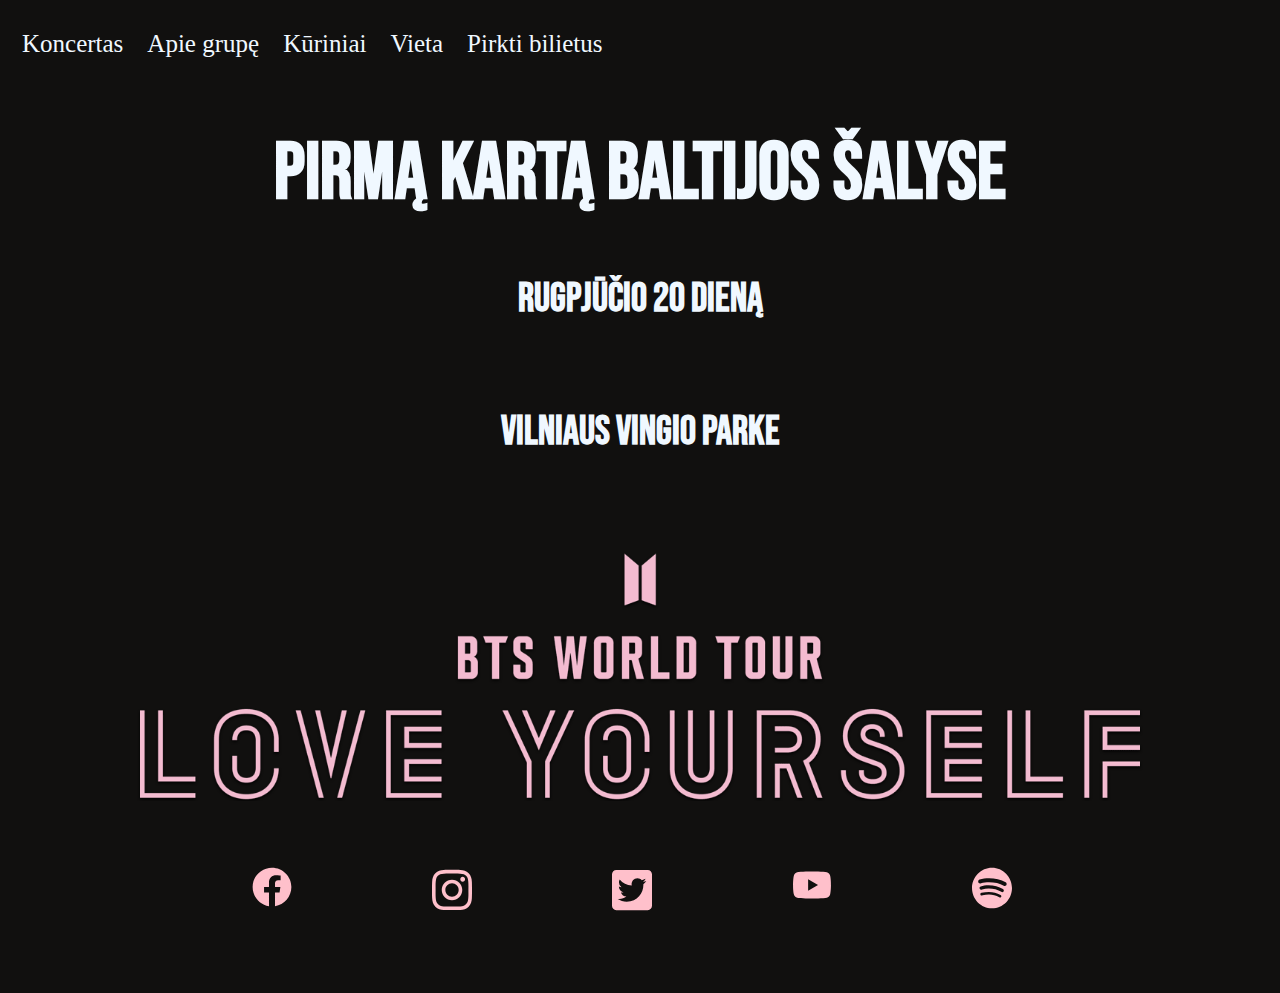
<file: index.html>
<!DOCTYPE html>
<html lang="en">
<head>
    <meta charset="UTF-8">
    <meta http-equiv="X-UA-Compatible" content="IE=edge">
    <meta name="viewport" content="width=device-width, initial-scale=1.0">
    <title>BTS 08.20</title>
    <link rel="stylesheet" type="text/css" href="dizainas.css">
    <link rel="preconnect" href="https://fonts.googleapis.com">
<link rel="preconnect" href="https://fonts.gstatic.com" crossorigin>
<link href="https://fonts.googleapis.com/css2?family=Bebas+Neue&display=swap" rel="stylesheet">
</head>
<body>

<ul>
    <li><a href="index.html">Koncertas</a></li>
    <li><a href="apie.html">Apie grupę</a></li>
    <li><a href="kuriniai.html">Kūriniai</a></li>
    <li><a href="vieta.html">Vieta</a></li>
    <li><a href="https://tiketa.lt">Pirkti bilietus</a></li>

</ul>
    <h1>Pirmą kartą Baltijos šalyse</h1>
    <h2>Rugpjūčio 20 dieną</h2> <br>
    <h2>Vilniaus Vingio parke</h2>

   <img id="Koveris" src="Nuotraukos/BTS-2.png">

   <div class="container">
        <div><a href="https://www.facebook.com/bangtan.official" target="_blank"><img src="Nuotraukos/facebook.svg" style="width: 40px; height: auto;"></a></div>
        <div><a href="https://www.instagram.com/bts.bighitofficial/" target="_blank"><img src="Nuotraukos/instagram.svg" style="width: 40px; height: auto;"></a></div>
        <div><a href="https://twitter.com/bts_bighit" target="_blank"><img src="Nuotraukos/twitter.svg" style="width: 40px; height: auto;"></a></div>
        <div><a href="https://www.youtube.com/channel/UCLkAepWjdylmXSltofFvsYQ" target="_blank"><img src="Nuotraukos/youtube.svg" style="width: 40px; height: auto;"></a></div>
        <div><a href="https://open.spotify.com/artist/3Nrfpe0tUJi4K4DXYWgMUX?si=zdslXgBOT0i4iJ0H3ZLxkg" target="_blank"><img src="Nuotraukos/Spotify.svg" style="width: 40px; height: auto;"></a></div>
   </div>
   
</body>
</html>
</file>
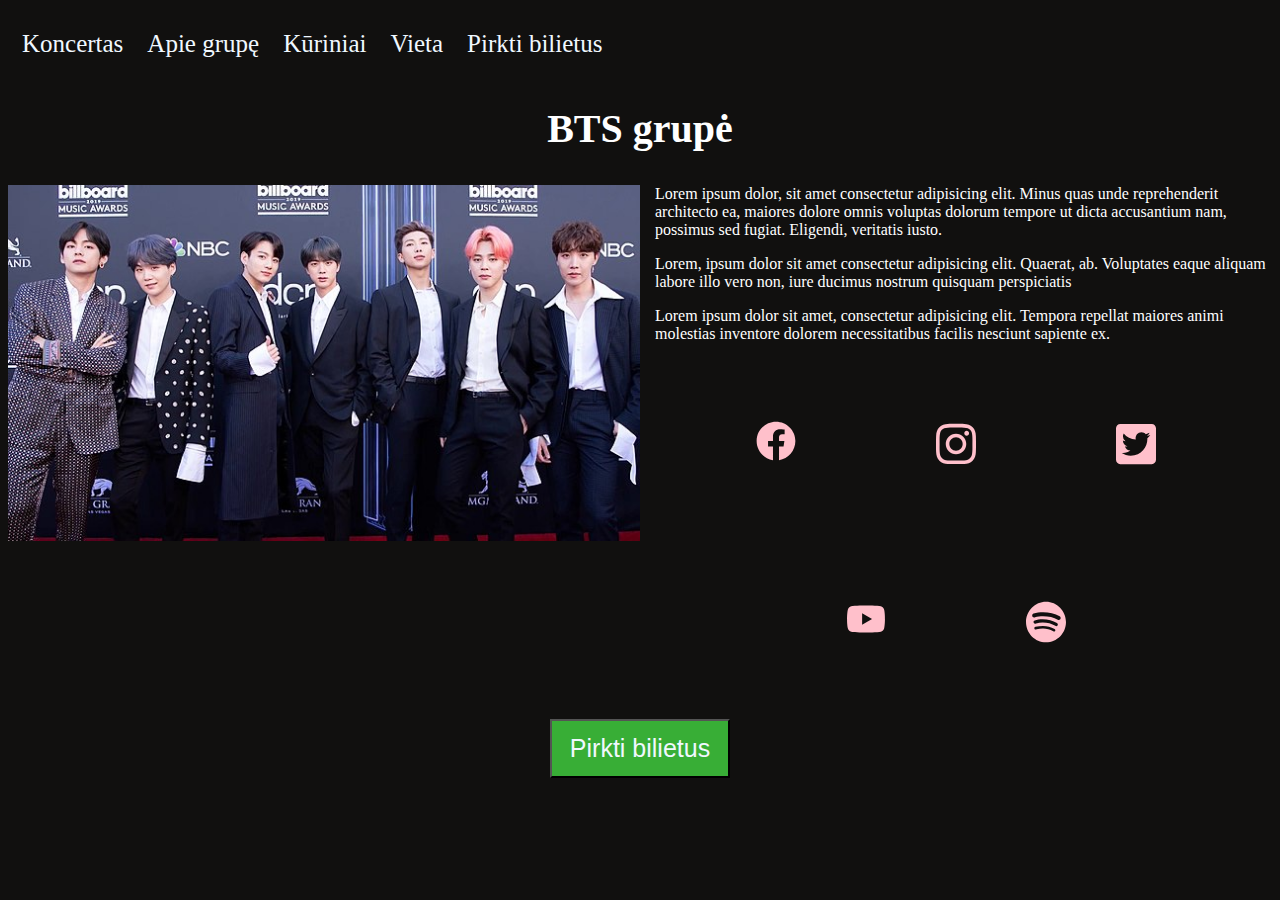
<file: apie.html>
<!DOCTYPE html>
<html lang="en">
<head>
    <meta charset="UTF-8">
    <meta http-equiv="X-UA-Compatible" content="IE=edge">
    <meta name="viewport" content="width=device-width, initial-scale=1.0">
    <link rel="stylesheet" type="text/css" href="dizainas.css">
    <title>Apie grupę</title>
</head>
<body style="background-color: #11100F;" >

    <ul>
        <li><a href="index.html">Koncertas</a></li>
        <li><a href="apie.html">Apie grupę</a></li>
        <li><a href="kuriniai.html">Kūriniai</a></li>
        <li><a href="vieta.html">Vieta</a></li>
        <li><a href="https://tiketa.lt">Pirkti bilietus</a></li>
    
    </ul>

    <h2 style="color: white;">BTS grupė</h2>

    
    <img src="Nuotraukos/BTS-3.jpg" alt="J" width="50%" height="auto" align="left" style="margin-right: 15px ;">

    <p style="color: white;">Lorem ipsum dolor, sit amet consectetur adipisicing elit. Minus quas unde reprehenderit architecto ea, maiores dolore omnis voluptas dolorum tempore ut dicta accusantium nam, possimus sed fugiat. Eligendi, veritatis iusto.</p>
    <p style="color: white;">Lorem, ipsum dolor sit amet consectetur adipisicing elit. Quaerat, ab. Voluptates eaque aliquam labore illo vero non, iure ducimus nostrum quisquam perspiciatis</p>
    <p style="color: white;">Lorem ipsum dolor sit amet, consectetur adipisicing elit. Tempora repellat maiores animi molestias inventore dolorem necessitatibus facilis nesciunt sapiente ex.</p>

    <div class="container">
        <div><a href="https://www.facebook.com/bangtan.official" target="_blank"><img src="Nuotraukos/facebook.svg" style="width: 40px; height: auto;"></a></div>
        <div><a href="https://www.instagram.com/bts.bighitofficial/" target="_blank"><img src="Nuotraukos/instagram.svg" style="width: 40px; height: auto;"></a></div>
        <div><a href="https://twitter.com/bts_bighit" target="_blank"><img src="Nuotraukos/twitter.svg" style="width: 40px; height: auto;"></a></div>
        <div><a href="https://www.youtube.com/channel/UCLkAepWjdylmXSltofFvsYQ" target="_blank"><img src="Nuotraukos/youtube.svg" style="width: 40px; height: auto;"></a></div>
        <div><a href="https://open.spotify.com/artist/3Nrfpe0tUJi4K4DXYWgMUX?si=zdslXgBOT0i4iJ0H3ZLxkg" target="_blank"><img src="Nuotraukos/Spotify.svg" style="width: 40px; height: auto;"></a></div>
   </div>

   <div class="text-center"><button><a href="https://tiketa.lt" target="_blank">Pirkti bilietus</a></button></div>
   

</body>
</html>
</file>
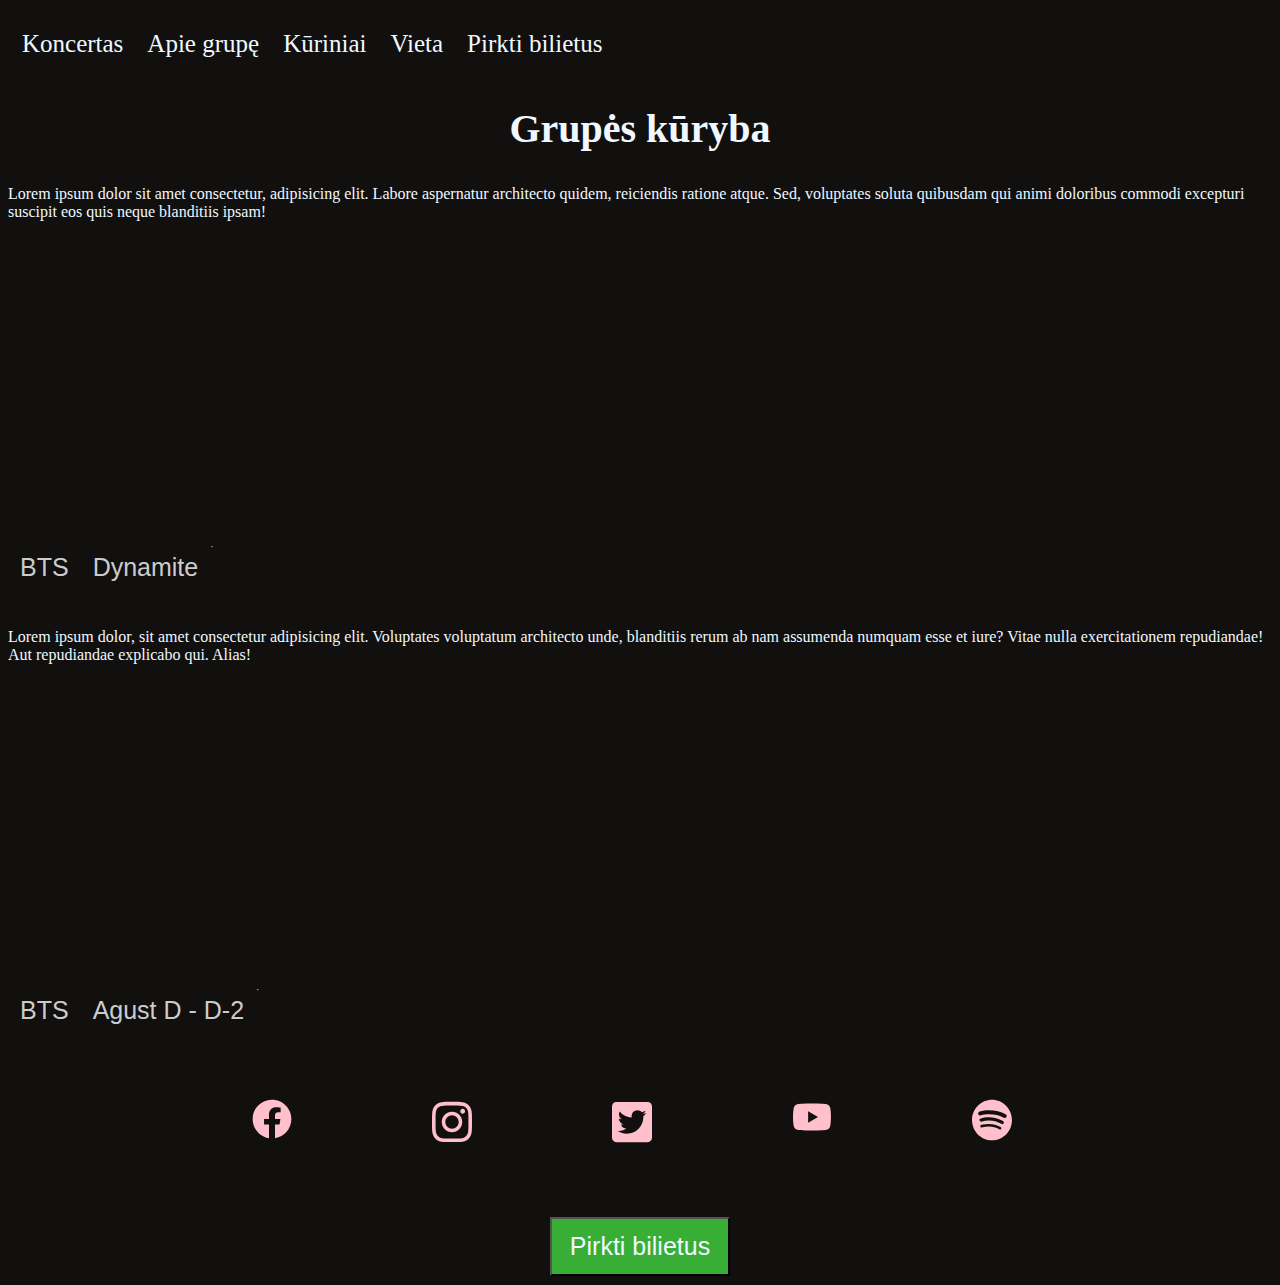
<file: kuriniai.html>
<!DOCTYPE html>
<html lang="en">
<head>
    <meta charset="UTF-8">
    <meta http-equiv="X-UA-Compatible" content="IE=edge">
    <meta name="viewport" content="width=device-width, initial-scale=1.0">
    <link rel="stylesheet" type="text/css" href="dizainas.css">
    <title>Grupės kūryba</title>
</head>
<body style="background-color:#11100F; color:aliceblue">

    <ul>
        <li><a href="index.html">Koncertas</a></li>
        <li><a href="apie.html">Apie grupę</a></li>
        <li><a href="kuriniai.html">Kūriniai</a></li>
        <li><a href="vieta.html">Vieta</a></li>
        <li><a href="https://tiketa.lt">Pirkti bilietus</a></li>
    
    </ul>

<h2> Grupės kūryba </h2>

<p>Lorem ipsum dolor sit amet consectetur, adipisicing elit. Labore aspernatur architecto quidem, reiciendis ratione atque. Sed, voluptates soluta quibusdam qui animi doloribus commodi excepturi suscipit eos quis neque blanditiis ipsam!</p>

    <iframe width="100%" height="300" scrolling="no" frameborder="no" allow="autoplay" src="https://w.soundcloud.com/player/?url=https%3A//api.soundcloud.com/tracks/1116387025&color=%23ff5500&auto_play=false&hide_related=false&show_comments=true&show_user=true&show_reposts=false&show_teaser=true&visual=true"></iframe><div style="font-size: 10px; color: #cccccc;line-break: anywhere;word-break: normal;overflow: hidden;white-space: nowrap;text-overflow: ellipsis; font-family: Interstate,Lucida Grande,Lucida Sans Unicode,Lucida Sans,Garuda,Verdana,Tahoma,sans-serif;font-weight: 100;"><a href="https://soundcloud.com/user-115432156" title="BTS" target="_blank" style="color: #cccccc; text-decoration: none;">BTS</a> · <a href="https://soundcloud.com/user-115432156/bts-dynamite" title="Dynamite" target="_blank" style="color: #cccccc; text-decoration: none;">Dynamite</a></div>

    <br>
<p>Lorem ipsum dolor, sit amet consectetur adipisicing elit. Voluptates voluptatum architecto unde, blanditiis rerum ab nam assumenda numquam esse et iure? Vitae nulla exercitationem repudiandae! Aut repudiandae explicabo qui. Alias!</p>

    <iframe width="100%" height="300" scrolling="no" frameborder="no" allow="autoplay" src="https://w.soundcloud.com/player/?url=https%3A//api.soundcloud.com/playlists/1055789173&color=%23ff5500&auto_play=false&hide_related=false&show_comments=true&show_user=true&show_reposts=false&show_teaser=true&visual=true"></iframe><div style="font-size: 10px; color: #cccccc;line-break: anywhere;word-break: normal;overflow: hidden;white-space: nowrap;text-overflow: ellipsis; font-family: Interstate,Lucida Grande,Lucida Sans Unicode,Lucida Sans,Garuda,Verdana,Tahoma,sans-serif;font-weight: 100;"><a href="https://soundcloud.com/bangtan" title="BTS" target="_blank" style="color: #cccccc; text-decoration: none;">BTS</a> · <a href="https://soundcloud.com/bangtan/sets/d-2" title="Agust D - D-2" target="_blank" style="color: #cccccc; text-decoration: none;">Agust D - D-2</a></div>

    <!--Vaizdo įrašai nepasiekiami-->

    <div class="container">
        <div><a href="https://www.facebook.com/bangtan.official" target="_blank"><img src="Nuotraukos/facebook.svg" style="width: 40px; height: auto;"></a></div>
        <div><a href="https://www.instagram.com/bts.bighitofficial/" target="_blank"><img src="Nuotraukos/instagram.svg" style="width: 40px; height: auto;"></a></div>
        <div><a href="https://twitter.com/bts_bighit" target="_blank"><img src="Nuotraukos/twitter.svg" style="width: 40px; height: auto;"></a></div>
        <div><a href="https://www.youtube.com/channel/UCLkAepWjdylmXSltofFvsYQ" target="_blank"><img src="Nuotraukos/youtube.svg" style="width: 40px; height: auto;"></a></div>
        <div><a href="https://open.spotify.com/artist/3Nrfpe0tUJi4K4DXYWgMUX?si=zdslXgBOT0i4iJ0H3ZLxkg" target="_blank"><img src="Nuotraukos/Spotify.svg" style="width: 40px; height: auto;"></a></div>
   </div>

   <div class="text-center"><button><a href="https://tiketa.lt" target="_blank">Pirkti bilietus</a></button></div>
    
</body>
</html>
</file>
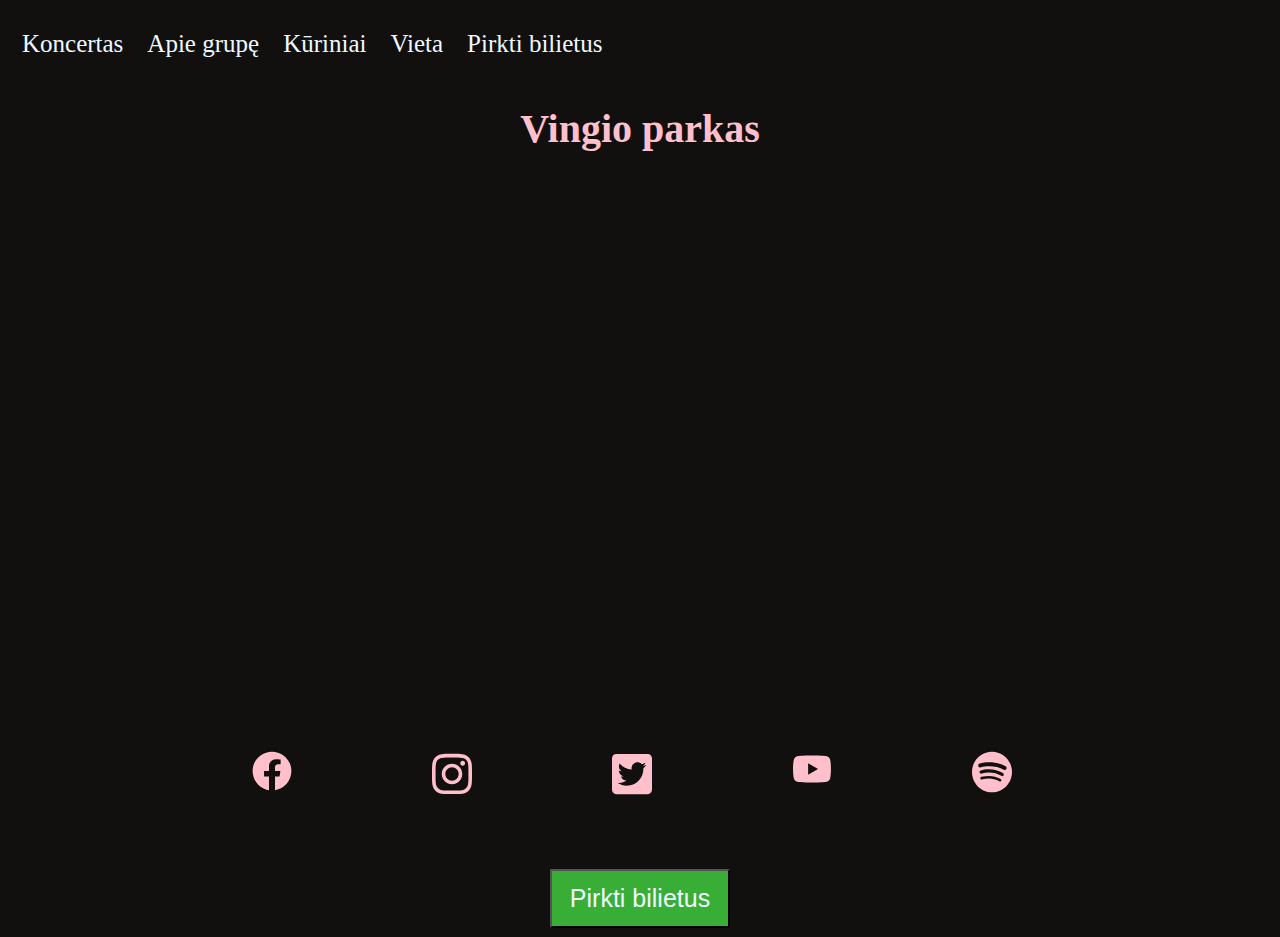
<file: vieta.html>
<!DOCTYPE html>
<html lang="en">
<head>
    <meta charset="UTF-8">
    <meta http-equiv="X-UA-Compatible" content="IE=edge">
    <meta name="viewport" content="width=device-width, initial-scale=1.0">
    <title>Koncerto vieta</title>
    <link rel="stylesheet" type="text/css" href="dizainas.css">
</head>
<body style="background-color: #11100F;">

    <ul>
        <li><a href="index.html">Koncertas</a></li>
        <li><a href="apie.html">Apie grupę</a></li>
        <li><a href="kuriniai.html">Kūriniai</a></li>
        <li><a href="vieta.html">Vieta</a></li>
        <li><a href="https://tiketa.lt">Pirkti bilietus</a></li>
    
    </ul>

   <h2 style="color: pink ; text-align: center;">Vingio parkas</h2> 

   <iframe src="https://www.google.com/maps/embed?pb=!1m14!1m8!1m3!1d9225.993944135664!2d25.2393612!3d54.6832551!3m2!1i1024!2i768!4f13.1!3m3!1m2!1s0x0%3A0xf00d18d4c423eb0!2sVingio%20parkas!5e0!3m2!1slt!2slt!4v1658824272917!5m2!1slt!2slt" width="100%" height="500px" style="border:0;" allowfullscreen="" loading="lazy" referrerpolicy="no-referrer-when-downgrade"></iframe>

   <div class="container">
    <div><a href="https://www.facebook.com/bangtan.official" target="_blank"><img src="Nuotraukos/facebook.svg" style="width: 40px; height: auto;"></a></div>
    <div><a href="https://www.instagram.com/bts.bighitofficial/" target="_blank"><img src="Nuotraukos/instagram.svg" style="width: 40px; height: auto;"></a></div>
    <div><a href="https://twitter.com/bts_bighit" target="_blank"><img src="Nuotraukos/twitter.svg" style="width: 40px; height: auto;"></a></div>
    <div><a href="https://www.youtube.com/channel/UCLkAepWjdylmXSltofFvsYQ" target="_blank"><img src="Nuotraukos/youtube.svg" style="width: 40px; height: auto;"></a></div>
    <div><a href="https://open.spotify.com/artist/3Nrfpe0tUJi4K4DXYWgMUX?si=zdslXgBOT0i4iJ0H3ZLxkg" target="_blank"><img src="Nuotraukos/Spotify.svg" style="width: 40px; height: auto;"></a></div>
</div>

<div class="text-center"><button><a href="https://tiketa.lt" target="_blank">Pirkti bilietus</a></button></div>

</body>
</html>
</file>
<file: dizainas.css>
body{
    background-color: #11100f;
}

ul{
    list-style-type: none;
    padding: 2px;
    overflow: hidden;
    color: aliceblue;
}

li{
    float: left
} 
a {
    float: left;
    display: block;
    padding: 12px;
    color: aliceblue;
    text-align: center;
    text-decoration: none;
    font-size: 25px;
}

h1{

    color: aliceblue;
    font-size: 80px;
    font-family:'Bebas Neue';
    text-align: center;    
}

h2{
    color: aliceblue;
    font-size: 40px;
    font-family:'Bebas Neue';
    text-align: center; 
}

    
#Koveris{
    margin-top: 5%;
    margin-left: 10%;
    margin-right: 10%;
    width: 80%;
    height: auto;
}

.container{
    display: flex;
    flex-wrap: wrap;
    justify-content: flex-start;
    justify-content: center;
    
}

.container div {

    text-align: center;
    height: 80px;
    width: 80px;
    margin: 50px;
}

button{
    color: #11100f;
    background-color: rgb(56, 174, 54);

}

.text-center {
    text-align: center;
}
</file>
